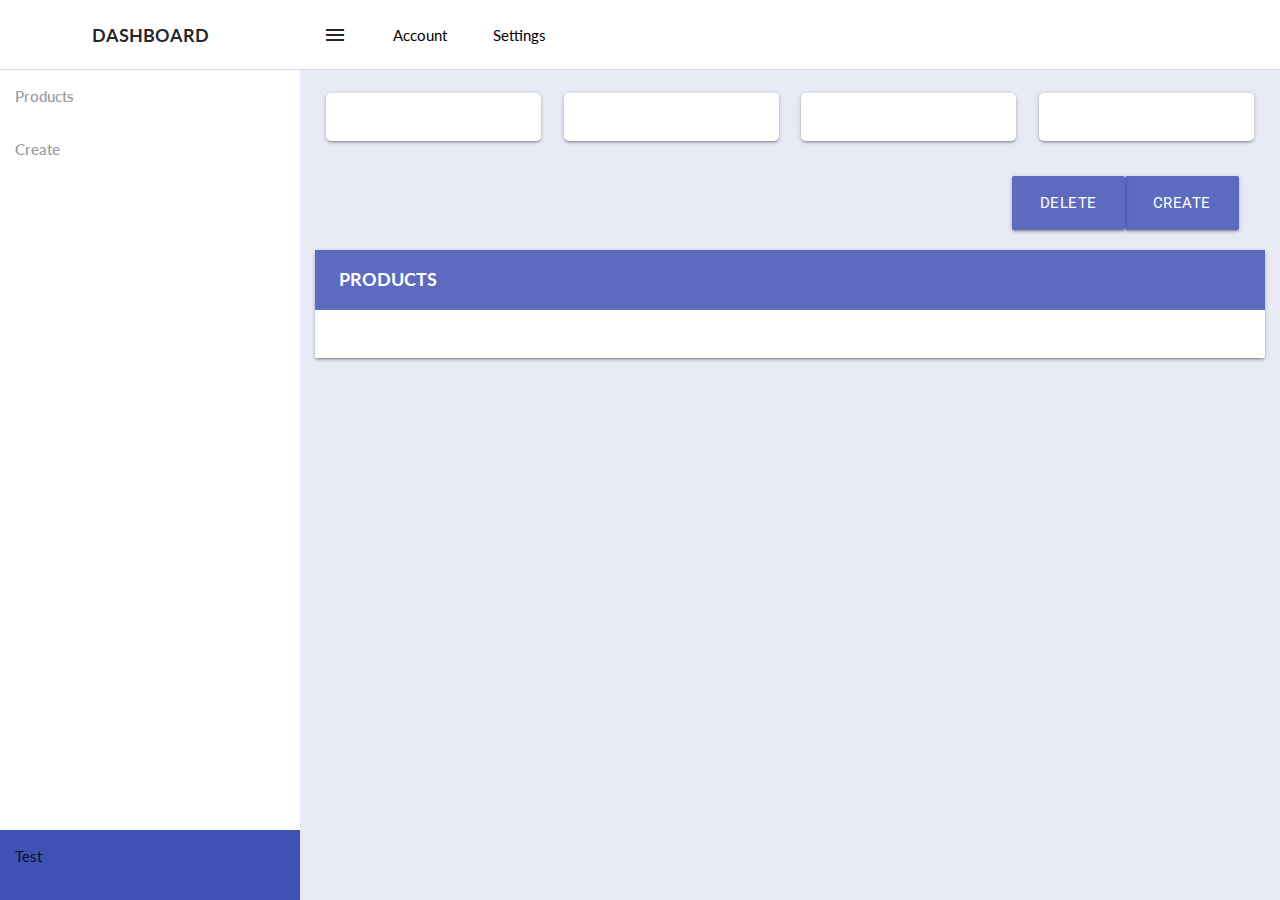
<file: tests/test.html>
<!DOCTYPE html>
<html lang="en">
    <head>
        <meta charset="UTF-8">
        <meta name="viewport" content="width=device-width, initial-scale=1.0">
        <title>Test Design</title>
        <link rel="stylesheet" href="https://cdnjs.cloudflare.com/ajax/libs/materialize/1.0.0/css/materialize.min.css">
        <link rel="stylesheet" href="https://use.fontawesome.com/releases/v5.1.0/css/all.css">
        <link rel="stylesheet" href="https://fonts.googleapis.com/icon?family=Material+Icons">
        <link rel="stylesheet" href="./test.css">
    </head>
    <body>
        <main>
            <div class="dashboard">
                <div class="wrapper">
                <!-- <div class="wrapper show-side-bar"> -->
                    <!-- SIDEBAR -->
                    <div class="side">
                        <div class="bar">
                            <ul>
                                <li class="header">
                                    <p>Dashboard</p>
                                </li>
                                <li><a href="../products.html">Products</a></li>
                                <li><a href="!#">Create</a></li>
                            </ul>
                            <div class="bar-footer">
                                Test
                            </div>
                        </div>

                    </div>

                    <!-- TOPNAV -->
                    <div class="topnav">
                        <div class="nav">
                            <ul>
                                <li class="menu"><i class="material-icons">menu</i></li>
                                <li><a href="../settings.html">Account</a></li>
                                <li><a href="../settings.html">Settings</a></li>
                            </ul>
                        </div>
                    </div>

                    <!-- MAIN -->
                    <div class="main">
                        <!-- STATISTICS -->
                        <div class="row">
                            <div class="statistics">
                                <div class="col s12 m3 l3">
                                    <div class="card-panel"></div>
                                </div>
                                <div class="col s12 m3 l3">
                                    <div class="card-panel"></div>
                                </div>
                                <div class="col s12 m3 l3">
                                    <div class="card-panel"></div>
                                </div>
                                <div class="col s12 m3 l3">
                                    <div class="card-panel"></div>
                                </div>
                            </div>
                        </div>

                        <div class="row">
                            <div class="col s12 m12 l12">
                                <div class="btn-group">
                                    <button class="btn-large right">Create</button>
                                    <button class="btn-large right">Delete</button>
                                </div>
                            </div>
                        </div>

                        <!-- CONTENT -->
                        <div class="card-panel special">
                            <div class="header">Products</div>
                            <div class="content">
                                <table></table>
                            </div>
                        </div>
                    </div>
                </div>
            </div>
        </main>
    </body>
</html>
</file>
<file: tests/test.css>
@import url("https://fonts.googleapis.com/css?family=Lato:300,400,700,900&display=swap");
@import url("https://fonts.googleapis.com/css?family=Oswald:400,600,700&display=swap");
@import url("https://fonts.googleapis.com/css?family=Roboto:400,500&display=swap");
html {
  font-family: "Lato";
}

[type="checkbox"]:checked + span:not(.lever):before {
  border-right: 2px solid #3f51b5;
  border-bottom: 2px solid #3f51b5;
}

.switch label input[type=checkbox]:checked + .lever {
  background-color: #5c6bc0;
}

.switch label input[type=checkbox]:checked + .lever:after {
  background-color: #3f51b5;
}

.dashboard .statistics .card, .dashboard .statistics .card-panel {
  border-radius: 5px;
}

.dashboard .wrapper .main .settings-group .setting {
  line-height: 1.5;
  padding: 24px;
  background-color: #fff;
  border-bottom: 1px solid rgba(0, 0, 0, 0.14);
  -webkit-tap-highlight-color: transparent;
}

.col.correct-padding {
  padding-right: 0;
  padding-left: 0;
}

.card_items-leave-active,
.card_items-enter-active {
  -webkit-transition: all .2s ease-in;
  transition: all .2s ease-in;
}

.card_items-leave,
.card_items-enter-to {
  opacity: 1;
}

.card_items-leave-to,
.card_items-enter {
  opacity: 0;
}

.card_items-move {
  -webkit-transition: all .2s ease-out;
  transition: all .2s ease-out;
}

.dashboard {
  background-color: #e8eaf6;
  -webkit-transition: all .3s ease-in;
  transition: all .3s ease-in;
}

.dashboard .btn, .dashboard .btn-large {
  background-color: #5c6bc0;
}

.dashboard .wrapper {
  display: -ms-grid;
  display: grid;
  -ms-grid-columns: 300px (1fr)[4];
      grid-template-columns: 300px repeat(4, 1fr);
  -ms-grid-rows: min-content (1fr)[4];
      grid-template-rows: -webkit-min-content repeat(4, 1fr);
      grid-template-rows: min-content repeat(4, 1fr);
      grid-template-areas: "side topnav topnav topnav topnav" "side main main main main" "side main main main main" "side main main main main" "side main main main main";
  height: 100vh;
}

.dashboard .wrapper .btn-group *:not(:last-child) {
  margin-right: 1rem;
}

.dashboard .wrapper table td a {
  color: #3f51b5;
  cursor: pointer;
}

.dashboard .wrapper table td a:not(:last-child) {
  margin-right: 1.5rem;
}

.dashboard .wrapper.show-side-bar {
  display: -ms-grid;
  display: grid;
  -ms-grid-columns: (1fr)[5];
      grid-template-columns: repeat(5, 1fr);
  -ms-grid-rows: (1fr)[5];
      grid-template-rows: repeat(5 1fr);
      grid-template-areas: "topnav topnav topnav topnav topnav" "main main main main main" "main main main main main" "main main main main main" "main main main main main";
  height: 100vh;
}

.dashboard .wrapper.show-side-bar .topnav {
  -ms-grid-row: 1;
  -ms-grid-column: 1;
  -ms-grid-column-span: 5;
  grid-area: topnav;
  grid-column-start: 1;
  grid-column-end: 6;
  grid-auto-rows: 3px;
}

.dashboard .wrapper.show-side-bar .topnav .nav {
  background-color: white;
}

.dashboard .wrapper .side {
  -ms-grid-row: 1;
  -ms-grid-row-span: 5;
  -ms-grid-column: 1;
  grid-area: side;
  grid-row-start: 1;
  grid-row-end: 6;
}

.dashboard .wrapper .side .bar {
  position: fixed;
  background-color: white;
  width: 300px;
  height: 100vh;
}

.dashboard .wrapper .side .bar.with-borders {
  border-right: 1px solid rgba(0, 0, 0, 0.14);
}

.dashboard .wrapper .side .bar ul {
  display: -webkit-box;
  display: -ms-flexbox;
  display: flex;
  -webkit-box-orient: vertical;
  -webkit-box-direction: normal;
      -ms-flex-direction: column;
          flex-direction: column;
  margin: 0;
}

.dashboard .wrapper .side .bar ul li.header {
  font-size: 1.2rem;
  font-weight: 700;
  text-align: center;
  text-transform: uppercase;
  padding: .25rem;
  height: 70px;
  border-bottom: 1px solid rgba(0, 0, 0, 0.14);
}

.dashboard .wrapper .side .bar ul li a {
  display: block;
  font-size: 1rem;
  color: #9e9e9e;
  -webkit-transition: all .3s ease;
  transition: all .3s ease;
  padding: 15px 15px;
  font-weight: 600;
}

.dashboard .wrapper .side .bar ul li a:hover {
  background-color: #f5f5f5;
  color: #3f51b5;
  border-left: 3px solid #3f51b5;
}

.dashboard .wrapper .side .bar .bar-footer {
  position: absolute;
  bottom: 0;
  height: 70px;
  width: 300px;
  background-color: #3f51b5;
  padding: 1rem;
}

.dashboard .wrapper .topnav {
  -ms-grid-row: 1;
  -ms-grid-column: 1;
  -ms-grid-column-span: 5;
  grid-area: topnav;
  -ms-grid-column: 2;
      grid-column-start: 2;
  grid-column-end: 6;
}

.dashboard .wrapper .topnav .nav {
  background-color: white;
  border-bottom: 1px solid rgba(0, 0, 0, 0.14);
  min-height: 70px;
  height: 70px;
  font-size: 14px;
  overflow: hidden;
}

.dashboard .wrapper .topnav .nav ul {
  display: -webkit-box;
  display: -ms-flexbox;
  display: flex;
  -webkit-box-orient: horizontal;
  -webkit-box-direction: normal;
      -ms-flex-direction: row;
          flex-direction: row;
  margin: 0;
}

.dashboard .wrapper .topnav .nav ul li a {
  display: block;
  -webkit-transition: background-color .3s;
  transition: background-color .3s;
  font-size: 1rem;
  color: black;
  line-height: 70px;
  padding: 0px 23px;
}

.dashboard .wrapper .topnav .nav ul li a:hover {
  background-color: #f5f5f5;
}

.dashboard .wrapper .topnav .nav ul li.menu {
  padding: 0px 23px;
  text-align: center;
  cursor: pointer;
}

.dashboard .wrapper .topnav .nav ul li.menu i {
  display: block;
  line-height: 70px;
}

.dashboard .wrapper .topnav .nav ul li.menu i:hover {
  color: #3f51b5;
}

.dashboard .wrapper .main {
  -ms-grid-row: 2;
  -ms-grid-row-span: 4;
  -ms-grid-column: 1;
  -ms-grid-column-span: 5;
  grid-area: main;
  padding: 1rem;
}

.dashboard .wrapper .main .statistics .statistic .title {
  text-transform: uppercase;
  font-weight: 300;
  font-size: 1.15rem;
  color: #9e9e9e;
}

.dashboard .wrapper .main .statistics .statistic .data {
  font-size: 2.25rem;
}

.dashboard .wrapper .main .statistics .statistic .data .metric {
  font-size: 1.3rem;
  color: #9e9e9e;
}

.dashboard .wrapper .main .statistics .container {
  margin-left: 0;
  margin-right: 0;
  width: 100%;
}

.dashboard .wrapper .main .settings-group {
  margin: .5rem 0 1rem 0;
}

.dashboard .wrapper .main .settings-group .collapsible {
  box-shadow: none;
  -webkit-box-shadow: none;
  margin: 0;
  border: none;
}

.dashboard .wrapper .main .settings-group .collapsible .collapsible-header {
  padding: 24px;
}

.dashboard .wrapper .main .settings-group .collapsible .collapsible-body {
  background-color: white;
}

.dashboard .wrapper .bottomnav {
  grid-area: bottomnav;
}

.dashboard .wrapper .card-panel.special {
  padding: 0;
}

.dashboard .wrapper .card-panel.special .header {
  position: relative;
  background-color: inherit;
  border-bottom: 1px solid rgba(160, 160, 160, 0.2);
  padding: 16px 24px;
  font-weight: 700;
  text-transform: uppercase;
  font-size: 1.2rem;
  background-color: #5c6bc0;
  color: white;
}

.dashboard .wrapper .card-panel.special .content {
  padding: 24px;
}

.dashboard .wrapper .card-table {
  -webkit-transition: background-color .25s ease;
  transition: background-color .25s ease;
}

.dashboard .wrapper .card-table table {
  border-spacing: 0 .55rem;
  border-collapse: initial;
}

.dashboard .wrapper .card-table table thead {
  margin-bottom: 1rem;
  background-color: #3f51b5;
  color: white;
  border-radius: 2px;
}

.dashboard .wrapper .card-table table thead th {
  text-align: center;
}

.dashboard .wrapper .card-table table thead th.sortable:hover {
  background-color: lightblue;
  cursor: pointer;
}

.dashboard .wrapper .card-table table thead th.sorted {
  background-color: red;
}

.dashboard .wrapper .card-table table tbody tr {
  background-color: white;
  border-radius: 2px;
  -webkit-box-shadow: 0 2px 4px 0 rgba(0, 0, 0, 0.05);
          box-shadow: 0 2px 4px 0 rgba(0, 0, 0, 0.05);
}

.dashboard .wrapper .card-table table tbody tr td {
  text-align: center;
}

.dashboard .wrapper .card-table table tbody tr td a {
  color: #3f51b5;
}

.dashboard .wrapper .card-table table tbody tr:hover {
  background-color: rgba(242, 242, 242, 0.5);
}

.form-interface.img-form img {
  cursor: pointer;
}
/*# sourceMappingURL=test.css.map */
</file>
